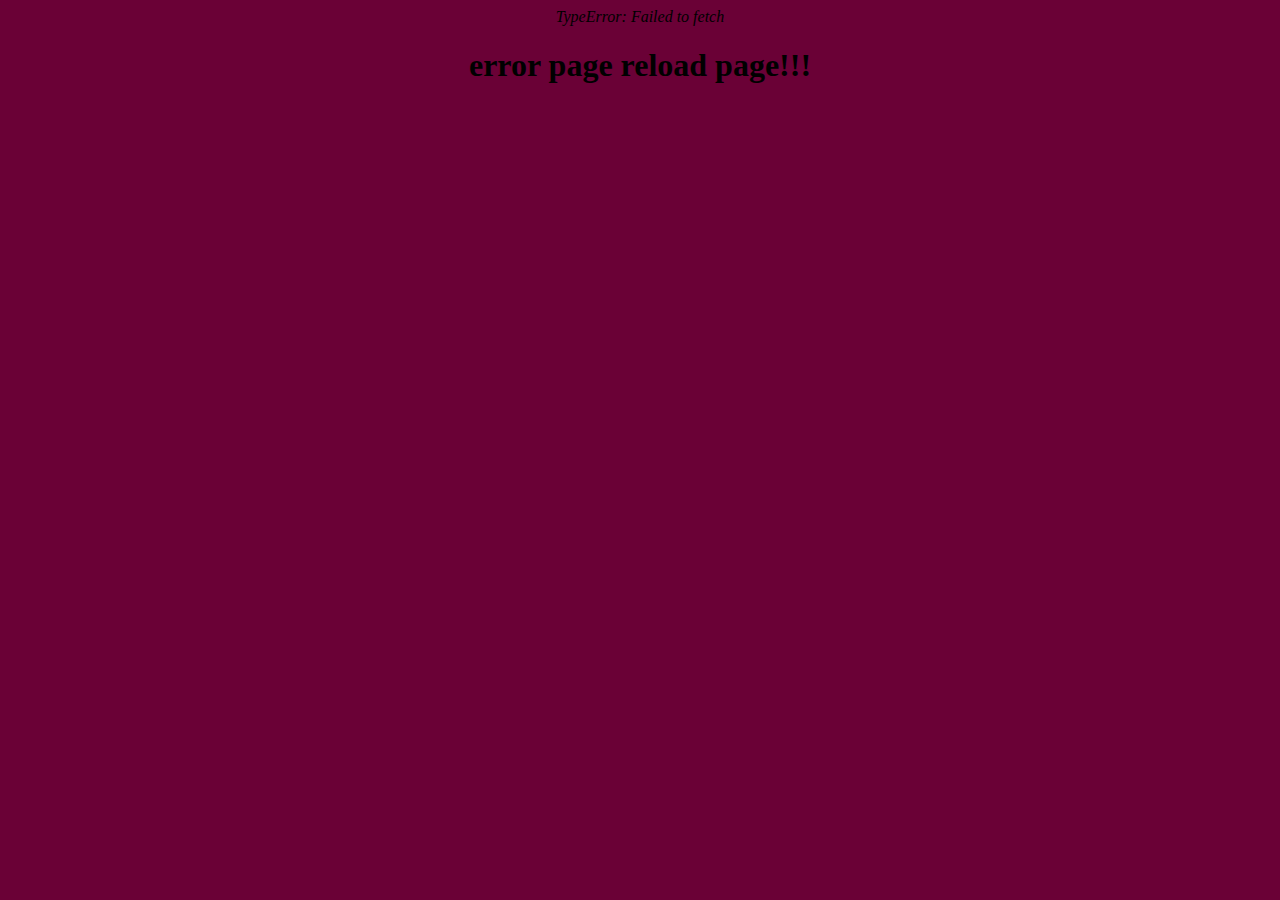
<file: autoComplete/index.html>
<!DOCTYPE html>
<html lang="en">

<head>
    <meta charset="UTF-8">
    <meta http-equiv="X-UA-Compatible" content="IE=edge">
    <meta name="viewport" content="width=device-width, initial-scale=1.0">
    <title>Auto Complete</title>
    <link rel="shortcut icon" href="#" type="image/x-icon">
    <link rel="stylesheet" href="./style.css">
</head>

<body>
    <div class="container">
        <input id="input" type="text" placeholder="search your product" autocomplete="off" disabled>
        <div class="productContainer">
        </div>
    </div>


    <script src="./script.js"></script>
</body>

</html>
</file>
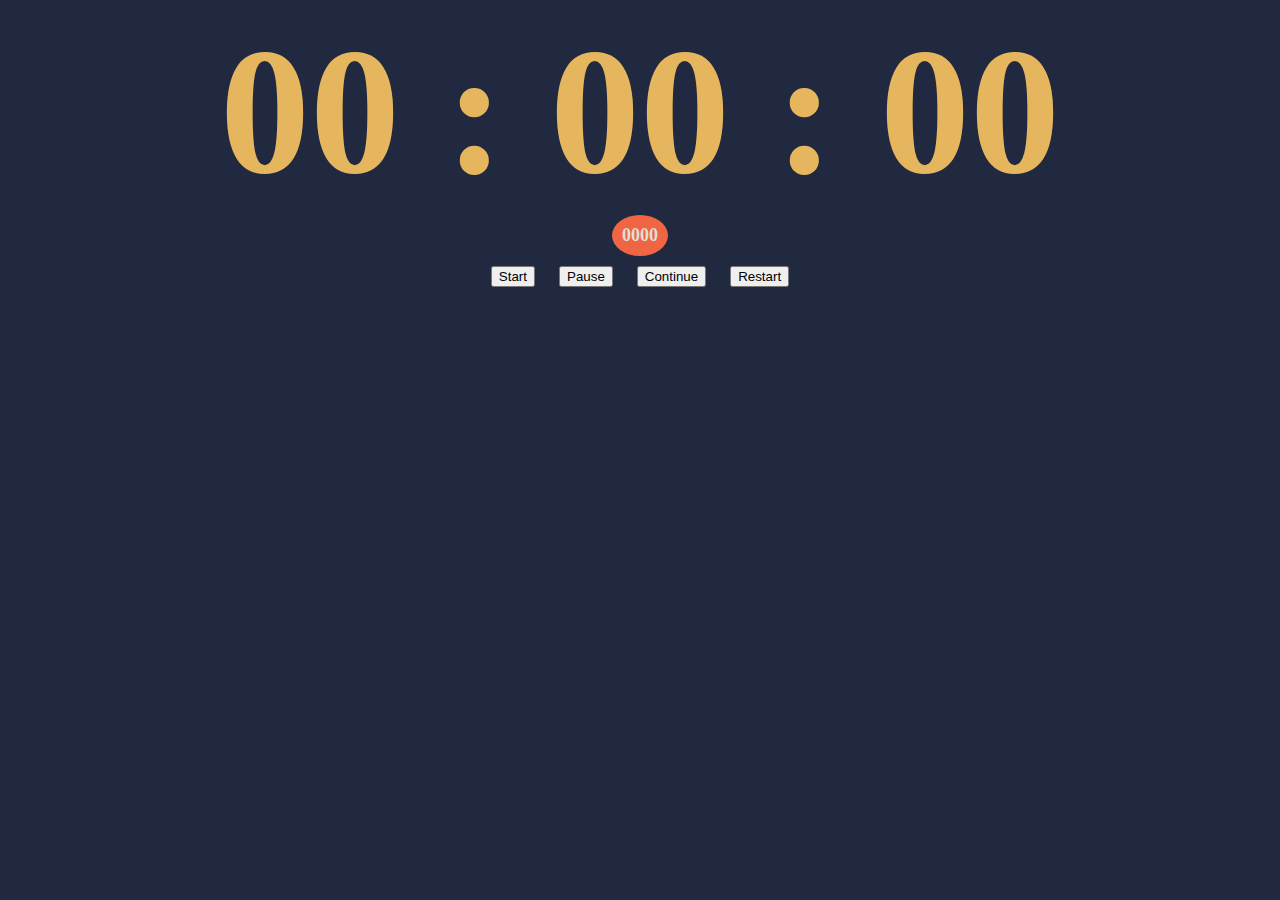
<file: stopWatch/index.html>
<!DOCTYPE html>
<html lang="en">

<head>
    <meta charset="UTF-8">
    <meta http-equiv="X-UA-Compatible" content="IE=edge">
    <meta name="viewport" content="width=device-width, initial-scale=1.0">
    <title>Stop Watch</title>
    <!-- CSS only -->
    <link href="https://cdn.jsdelivr.net/npm/bootstrap@5.1.3/dist/css/bootstrap.min.css" rel="stylesheet"
        integrity="sha384-1BmE4kWBq78iYhFldvKuhfTAU6auU8tT94WrHftjDbrCEXSU1oBoqyl2QvZ6jIW3" crossorigin="anonymous">
    <link rel="stylesheet" href="./style.css">
</head>

<body>
    <div class="container">
        <div class="stopWatch">

        </div>
        <div class="milis">0000</div>
        <div>
            <button type="button" class="btn btn-warning startBtn">Start</button>
            <button type="button" class="btn btn-warning pauseBtn">Pause</button>
            <button type="button" class="btn btn-warning continueBtn">Continue</button>
            <button type="button" class="btn btn-warning restartBtn">Restart</button>
        </div>
    </div>
    <script src="./script.js"></script>
</body>

</html>
</file>
<file: autoComplete/style.css>
body {
  background-color: #6a0136;
}

.container {
  display: flex;
  flex-direction: column;
  align-items: center;
}

#input {
  width: 500px;
  padding: 14px;
  margin: 10px;
  font-size: 18px;
  outline: none;
  border-radius: 6px 6px 0 0;
  border: none;
  color: #001524;
  font-weight: 400;
}

.productContainer {
  width: 528px;
  height: 500px;
  overflow: scroll;
}

.productContainer::-webkit-scrollbar {
  display: none;
}

.productTitleAndImageContainer {
  background-color: white;
  border: 1px solid black;
  width: 100%;
  height: 50px;
  display: flex;
  justify-content: space-between;
  margin-bottom: 2px;
  border-radius: 5px;
  align-items: center;
}
.productTitle {
  padding: 5px;
  white-space: nowrap;
  overflow: hidden;
  text-overflow: ellipsis;
}
.myImg {
  width: 30px;
  padding: 5px;
}
.selected {
  background-color: blue;
  color: white;
}

.s-container {
  display: flex;
  flex-direction: column;
  color: #fff;
}

.s-title {
  color: white;
  text-shadow: 2px 2px #ff0000;
}

.s-irHolder {
  display: flex;
  justify-content: space-around;
  align-items: center;
}
.s-img {
  width: 250px;
  height: 350px;
  border-radius: 22px;
}

.s-category {
  background-color: #663399;
  width: 60px;
  height: 60px;
  font-size: 13px;
  line-height: 60px;
  border: 12px solid #663399;
  text-align: center;
  border-radius: 50%;
  white-space: nowrap;
  overflow: hidden;
  text-overflow: ellipsis;
  cursor: pointer;
  position: relative;
}

.s-category:hover {
  width: 100px;
  border-radius: 20%;
}
.s-category-a {
  animation: category 3s linear;
}

.s-description {
  background-color: #001111;
  padding: 20px;
  border-radius: 10px;
}

.s-btn {
  width: 30px;
  cursor: pointer;
}

@keyframes category {
  0% {
    top: -600px;
    transform: translateY(200px) rotate(0deg);
  }

  100% {
    transform: translate(0px, 0px) rotate(360deg);
    background-color: red;
    border-color: red;
    top: 0;
    right: 0;
  }
}
</file>
<file: stopWatch/style.css>
body {
  background-color: #202940;
}
.container {
  display: flex;
  flex-direction: column;
  align-items: center;
}

.stopWatch {
  font-size: 180px;
  font-weight: bold;
  color: #e5b65d;
}

.milis {
  font-size: 18px;
  font-weight: bold;
  color: #e0dfd5;
  background-color: #f06543;
  padding: 10px;
  border-radius: 50%;
}

button {
  margin: 10px;
}
</file>
